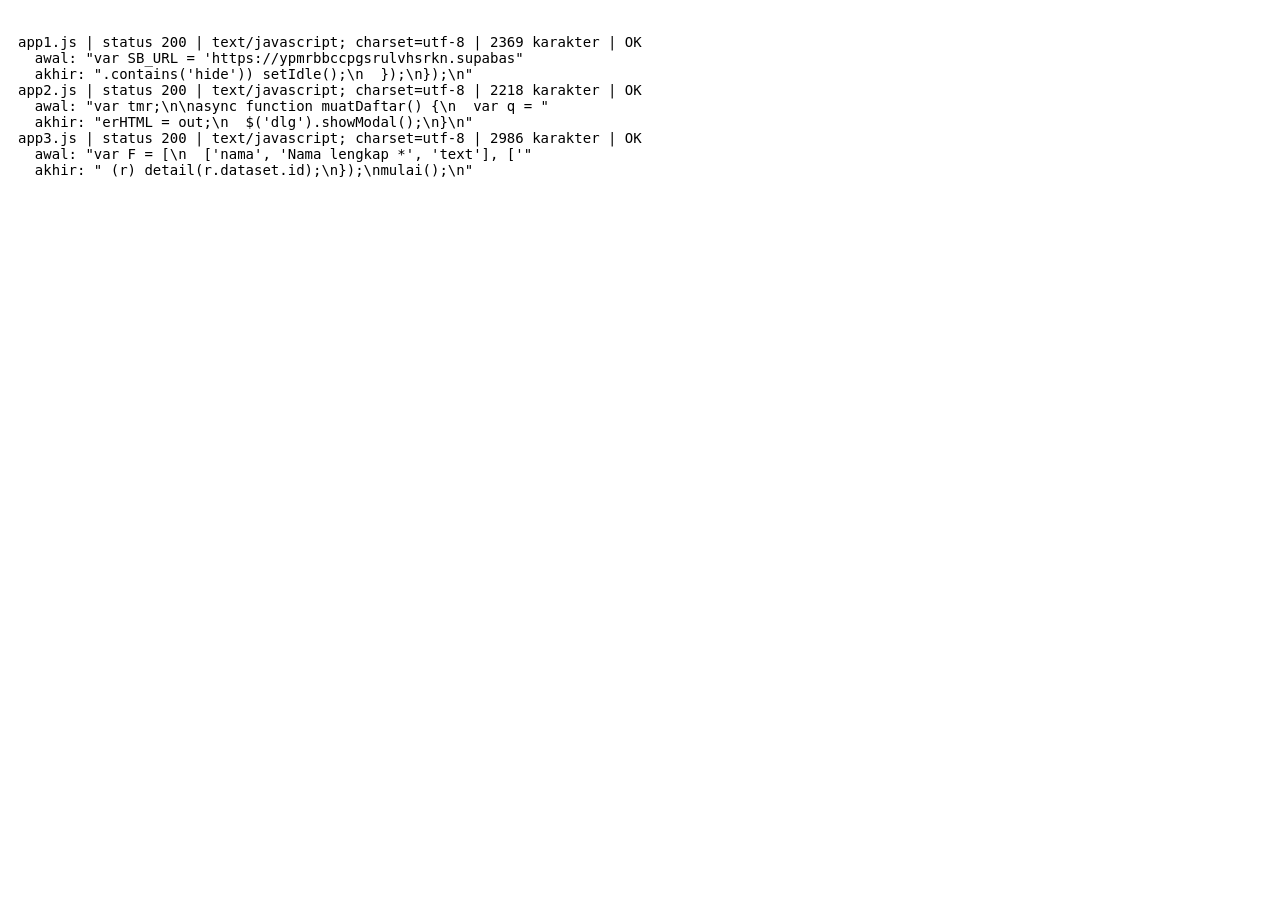
<file: diag.html>
<!DOCTYPE html>
<html>
<head>
<meta charset="utf-8">
<meta name="viewport" content="width=device-width,initial-scale=1">
<title>Diagnosa</title>
</head>
<body style="font:14px monospace;padding:10px;white-space:pre-wrap">
<div id="o">Memeriksa...</div>
<script>
const o = document.getElementById('o');
o.textContent = '';
const P = t => o.textContent += t + '\n';
(async () => {
  for (const f of ['app1.js', 'app2.js', 'app3.js']) {
    try {
      const r = await fetch(f + '?x=' + Date.now());
      const t = await r.text();
      let s = 'OK';
      try { new Function(t); } catch (e) { s = 'SYNTAX: ' + e.message; }
      P(f + ' | status ' + r.status + ' | ' + r.headers.get('content-type') + ' | ' + t.length + ' karakter | ' + s);
      P('  awal: ' + JSON.stringify(t.slice(0, 50)));
      P('  akhir: ' + JSON.stringify(t.slice(-40)));
    } catch (e) {
      P(f + ' GAGAL: ' + e.message);
    }
  }
})();
</script>
</body>
</html>
</file>
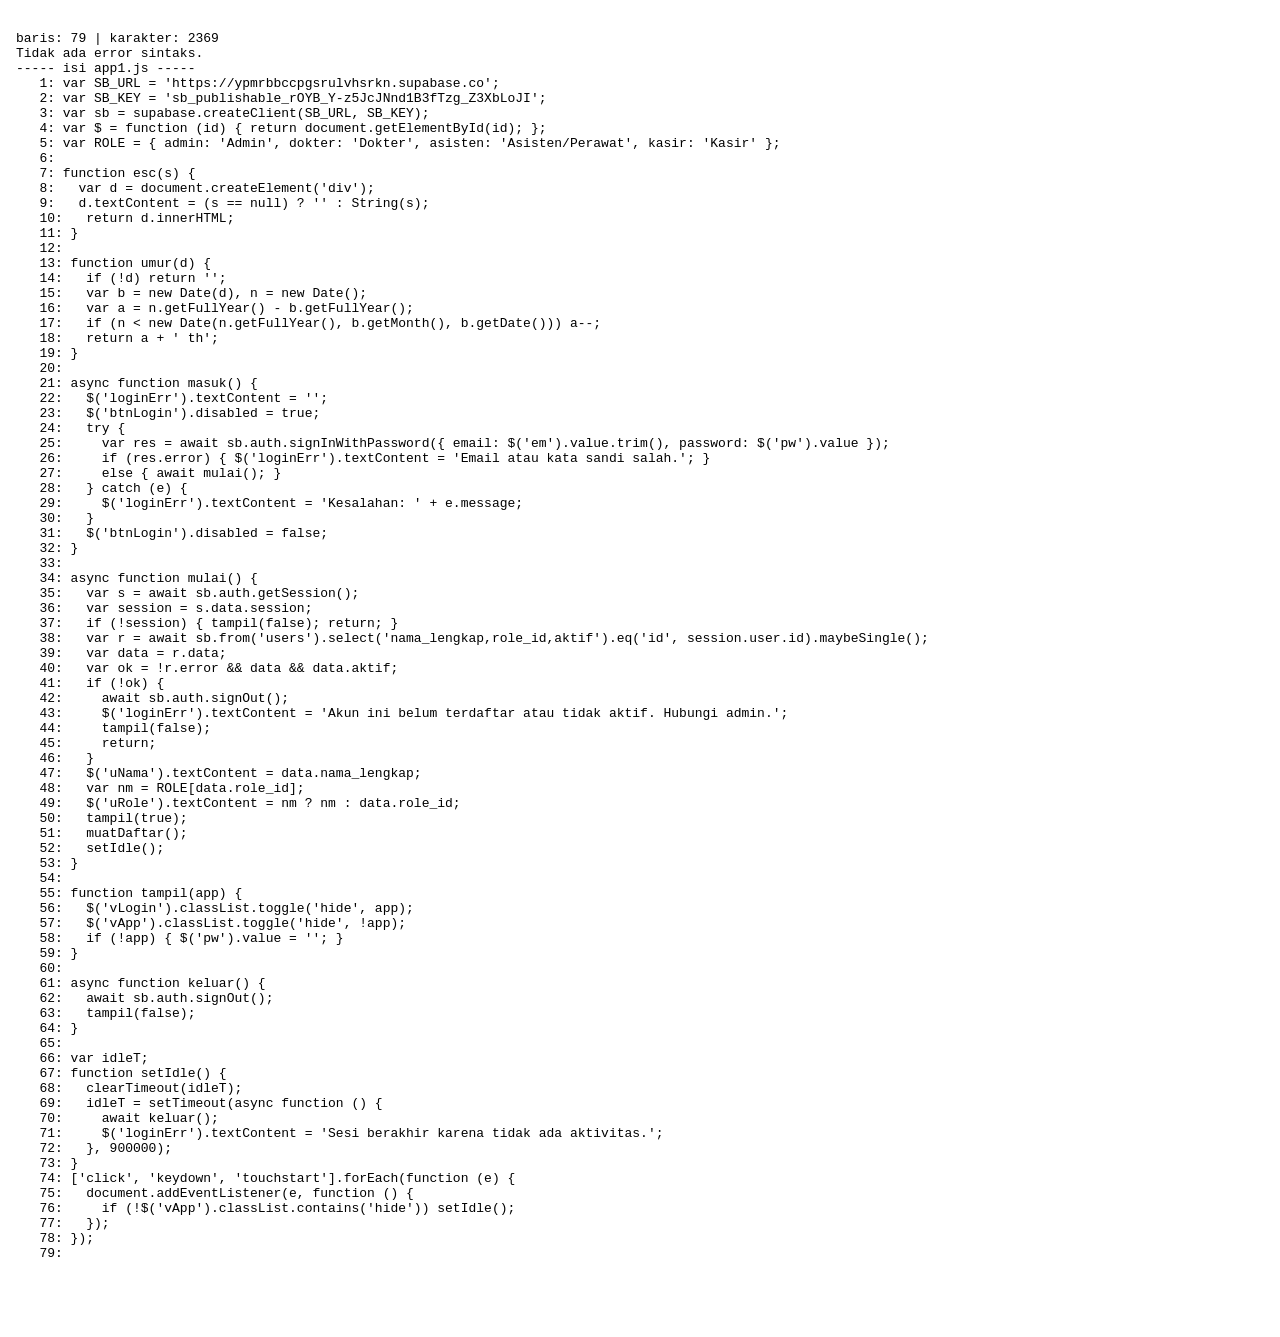
<file: diag2.html>
<!DOCTYPE html>
<html>
<head>
<meta charset="utf-8">
<meta name="viewport" content="width=device-width,initial-scale=1">
<title>Diagnosa 2</title>
</head>
<body style="font:13px monospace;padding:8px;white-space:pre-wrap">
<div id="o"></div>
<script>
var o = document.getElementById('o');
var errLine = 0;
function P(t) { o.textContent += t + '\n'; }
window.addEventListener('error', function (e) {
  errLine = e.lineno;
  P('ERROR: ' + e.message + ' | baris ' + e.lineno + ' kolom ' + e.colno);
});
fetch('app1.js?x=' + Date.now())
  .then(function (r) { return r.text(); })
  .then(function (t) {
    var L = t.split('\n');
    P('baris: ' + L.length + ' | karakter: ' + t.length);
    var s = document.createElement('script');
    s.textContent = 'var supabase={createClient:function(){return {}}};' + t;
    document.body.appendChild(s);
    setTimeout(function () {
      if (!errLine) P('Tidak ada error sintaks.');
      P('----- isi app1.js -----');
      for (var i = 0; i < L.length; i++) {
        P((i + 1 === errLine ? '>> ' : '   ') + (i + 1) + ': ' + L[i]);
      }
    }, 300);
  });
</script>
</body>
</html>
</file>
